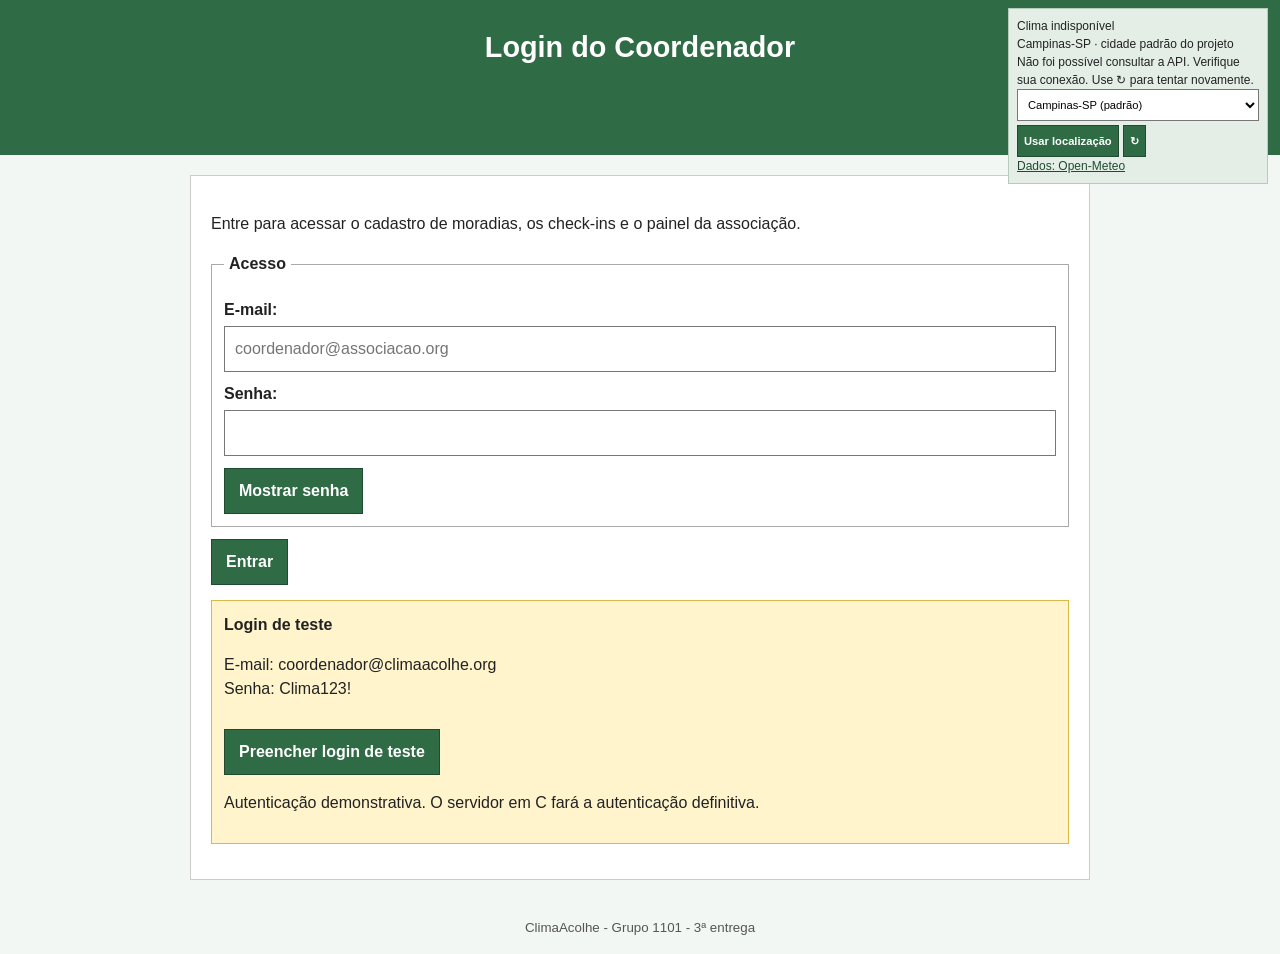
<file: index.html>
<!DOCTYPE html>
<html lang="pt-br">
<head>
    <meta charset="UTF-8">
    <meta name="viewport" content="width=device-width, initial-scale=1.0">
    <meta name="description" content="ClimaAcolhe - apoio à triagem comunitária em períodos de calor.">
    <title>ClimaAcolhe - Login do Coordenador</title>
    <link rel="stylesheet" href="style.css">
    <script defer src="js/config.js"></script>
    <script defer src="js/storage.js"></script>
    <script defer src="js/auth.js"></script>
    <script defer src="js/iptd.js"></script>
    <script defer src="js/api.js"></script>
    <script defer src="js/painel.js"></script>
    <script defer src="js/validation.js"></script>
    <script defer src="js/weather.js"></script>
    <script defer src="js/ui.js"></script>
    <script defer src="js/app.js"></script>
</head>
<body data-page="login">
<header><h1>Login do Coordenador</h1><aside id="weather-widget" class="weather-widget" aria-label="Tempo de hoje"></aside></header>

<noscript><p class="aviso">Ative o JavaScript para utilizar o ClimaAcolhe.</p></noscript>
<main>
    <div id="feedback" class="aviso" hidden tabindex="-1"></div>
    <p>Entre para acessar o cadastro de moradias, os check-ins e o painel da associação.</p>
<form id="login-form" novalidate>
<fieldset><legend>Acesso</legend>
<label for="email">E-mail:</label>
<input type="email" id="email" name="email" placeholder="coordenador@associacao.org" required maxlength="254" autocomplete="username" aria-describedby="erro-email">
<span id="erro-email" class="field-error" data-error-for="email" aria-live="polite"></span>
<label for="senha">Senha:</label>
<input type="password" id="senha" name="senha" required minlength="6" maxlength="128" autocomplete="current-password" aria-describedby="erro-senha"><button type="button" id="toggle-password" aria-pressed="false">Mostrar senha</button>
<span id="erro-senha" class="field-error" data-error-for="senha" aria-live="polite"></span>
</fieldset>
<button type="submit">Entrar</button>
</form>
<div class="aviso demo-account"><strong>Login de teste</strong><p>E-mail: <span id="demo-email"></span><br>Senha: <span id="demo-password"></span></p><button type="button" id="fill-demo">Preencher login de teste</button><p>Autenticação demonstrativa. O servidor em C fará a autenticação definitiva.</p></div>
</main>
<footer><small>ClimaAcolhe - Grupo 1101 - 3ª entrega</small></footer>
</body>
</html>
</file>
<file: style.css>
/* Ajustes gerais para evitar estouro de largura em telas pequenas */
* {
    box-sizing: border-box;
}

html {
    -webkit-text-size-adjust: 100%;
}

body {
    font-family: Arial, sans-serif;
    background-color: #f3f7f3;
    color: #222;
    margin: 0;
    line-height: 1.5;
}

header {
    background-color: #2f6b45;
    color: white;
    padding: 14px 10px;
    text-align: center;
}

header img {
    width: 55px;
    max-width: 100%;
    height: auto;
    vertical-align: middle;
}

header h1 {
    color: white;
    font-size: 1.8rem;
    margin: 8px 0;
}

header p {
    margin: 6px 0 0;
}

/* Base mobile-first: menu em duas colunas para facilitar o toque */
nav {
    background-color: #e4eee7;
    padding: 8px;
    display: grid;
    grid-template-columns: repeat(2, minmax(0, 1fr));
    gap: 6px;
}

nav a {
    color: #204b31;
    text-decoration: none;
    font-weight: bold;
    text-align: center;
    border: 1px solid #b7cbbb;
    padding: 10px 6px;
    min-height: 44px;
    display: flex;
    align-items: center;
    justify-content: center;
    overflow-wrap: anywhere;
}

main {
    width: calc(100% - 20px);
    max-width: 900px;
    margin: 10px auto;
    background-color: white;
    padding: 12px;
    border: 1px solid #ccc;
    overflow-wrap: anywhere;
}

h1, h2, h3 {
    color: #2f6b45;
}

h2 {
    font-size: 1.35rem;
}

.caixa {
    border: 1px solid #bbb;
    padding: 12px;
    margin-bottom: 16px;
    background-color: #fafafa;
}

.aviso {
    background-color: #fff4cc;
    border: 1px solid #d6b84b;
    padding: 12px;
    margin: 15px 0;
}

fieldset {
    min-width: 0;
    margin: 0;
    padding: 12px;
    border: 1px solid #aaa;
}

legend {
    padding: 0 5px;
    font-weight: bold;
}

label {
    display: block;
    margin-top: 10px;
    font-weight: bold;
}

input, select, textarea {
    width: 100%;
    max-width: 100%;
    min-height: 44px;
    padding: 10px;
    margin-top: 4px;
    border: 1px solid #777;
    background-color: white;
    font: inherit;
}

textarea {
    min-height: 110px;
    resize: vertical;
}

input[type="radio"], input[type="checkbox"] {
    width: 20px;
    height: 20px;
    min-height: 20px;
    margin: 0;
    flex: 0 0 auto;
}

.opcao {
    display: flex;
    align-items: center;
    gap: 8px;
    min-height: 44px;
    padding: 6px 0;
}

.opcao label {
    display: inline;
    font-weight: normal;
    margin: 0;
}

button, .botao {
    display: block;
    width: 100%;
    min-height: 44px;
    background-color: #2f6b45;
    color: white;
    padding: 10px 14px;
    border: 1px solid #204b31;
    text-decoration: none;
    text-align: center;
    margin-top: 12px;
    font: inherit;
    font-weight: bold;
    cursor: pointer;
}

/* Tabelas continuam utilizáveis no celular com rolagem horizontal */
table {
    width: 100%;
    border-collapse: collapse;
    margin-top: 10px;
    display: block;
    overflow-x: auto;
    -webkit-overflow-scrolling: touch;
}

th, td {
    border: 1px solid #aaa;
    padding: 8px;
    text-align: left;
    white-space: nowrap;
}

th {
    background-color: #e4eee7;
}

.alta {
    font-weight: bold;
    color: #a40000;
}

.media {
    font-weight: bold;
    color: #8a6500;
}

.baixa {
    font-weight: bold;
    color: #256137;
}

footer {
    text-align: center;
    padding: 15px 10px;
    color: #555;
}

/* Telas muito estreitas: menu em uma coluna */
@media (max-width: 360px) {
    nav {
        grid-template-columns: 1fr;
    }

    header h1 {
        font-size: 1.55rem;
    }
}

/* Tablet e desktop: volta para um layout mais aberto */
@media (min-width: 700px) {
    header {
        padding: 18px;
    }

    nav {
        display: flex;
        justify-content: center;
        flex-wrap: wrap;
        gap: 0;
        padding: 10px;
    }

    nav a {
        border: 0;
        min-height: 0;
        padding: 6px 10px;
    }

    main {
        width: 85%;
        margin: 20px auto;
        padding: 20px;
    }

    .caixa {
        padding: 15px;
        margin-bottom: 18px;
    }

    button, .botao {
        display: inline-block;
        width: auto;
    }

    table {
        display: table;
        overflow-x: visible;
    }

    th, td {
        white-space: normal;
    }
}

/* Somente complementos funcionais; o CSS acima é o original do protótipo. */
[hidden] { display: none !important; }
nav button { margin: 0; padding: 10px 6px; background: transparent; color: #204b31; border: 1px solid #b7cbbb; }
.sessao { text-align: center; font-size: 0.85rem; margin: 8px 10px; }
.field-error { display: block; color: #a40000; font-size: 0.85rem; margin-top: 4px; }
.field-error:empty { display: none; }
[aria-invalid="true"] { border-color: #a40000; }
.feedback.erro { border-color: #a40000; }
.feedback.sucesso { background: #e4eee7; border-color: #2f6b45; }
form > fieldset + fieldset { margin-top: 12px; }
form + .caixa { margin-top: 18px; }
.table-wrap { max-width: 100%; overflow-x: auto; }
.table-action, td small { display: block; }
.history-item { border-top: 1px solid #bbb; padding: 12px 0; }
.history-item p { white-space: pre-wrap; }
.score-card { position: sticky; top: 0; z-index: 2; }
.score-card h2 { margin: 0 0 4px; font-size: 1.1rem; }
.score-card p { margin: 4px 0; font-size: 0.85rem; }
.score-card progress { width: 100%; height: 6px; }
.score-card small { display: block; }
.score-card details { font-size: 0.85rem; }
.score-card dl { display: grid; grid-template-columns: 1fr 1fr; margin: 6px 0; }
.score-card dd { margin: 0; }
header { position: relative; }
.weather-widget { font-size: 0.75rem; padding: 8px; margin: 10px 0 0 auto; max-width: 300px; text-align: left; background: #e4eee7; color: #222; border: 1px solid #b7cbbb; }
.weather-widget p { margin: 3px 0; }
.weather-main { display: flex; gap: 6px; align-items: center; flex-wrap: wrap; }
.weather-main strong { font-size: 1rem; }
.weather-controls { display: flex; flex-wrap: wrap; gap: 4px; align-items: center; }
.weather-controls select { width: auto; flex: 1; }
.weather-controls select, .weather-controls button { min-height: 32px; padding: 3px 6px; margin: 0; font-size: 0.7rem; }
.weather-widget a { color: #204b31; }
@media (min-width: 1000px) {
    header { min-height: 155px; }
    .weather-widget { position: absolute; top: 8px; right: 12px; max-width: 260px; margin: 0; }
}
@media (min-width: 700px) {
    nav button { border: 0; width: auto; padding: 6px 10px; min-height: 0; }
}
</file>
